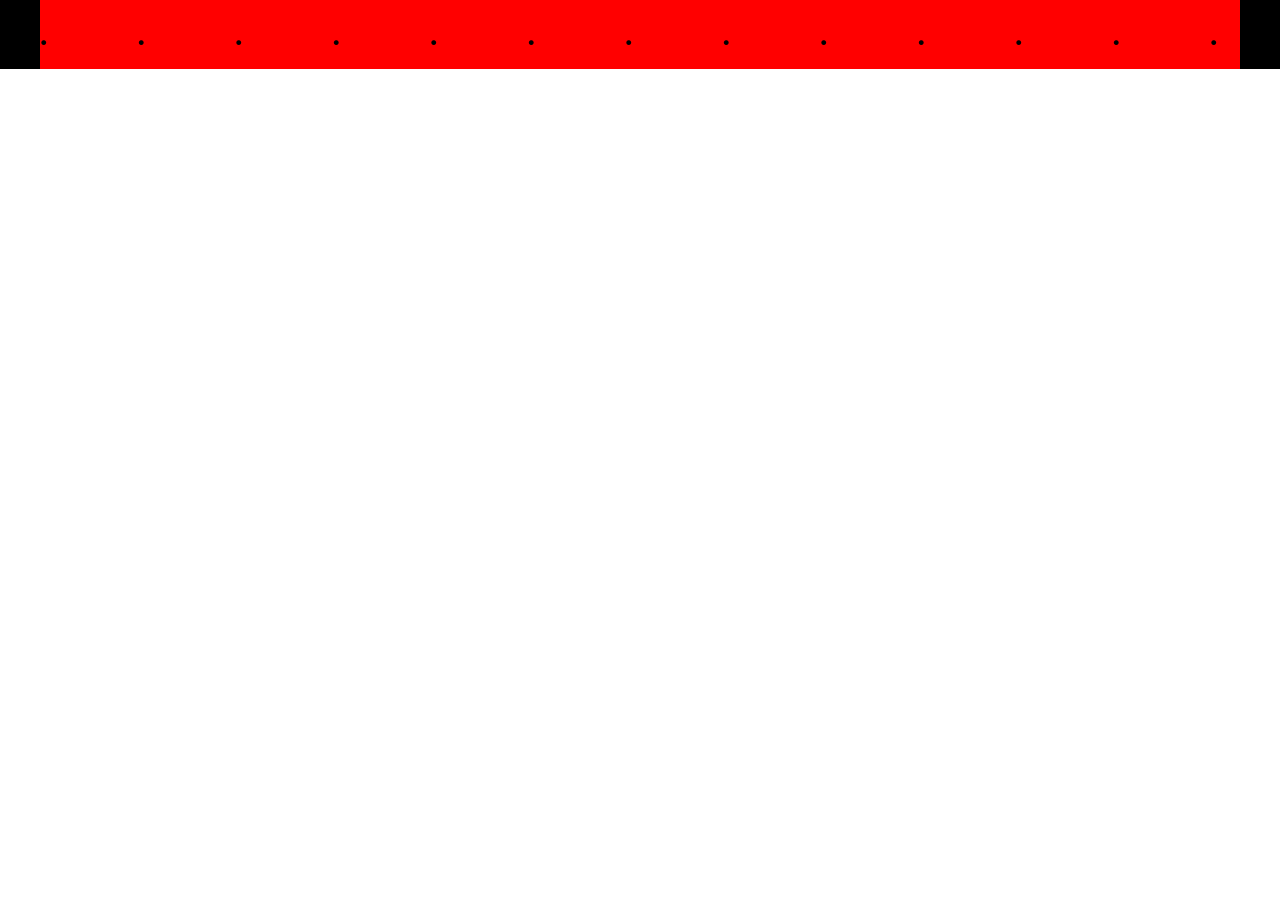
<file: index.html>
<!DOCTYPE html>
<html>
<head>
    <meta charset="utf-8">
    <title>Insist</title>
    <link rel="stylesheet" href="./css/reset.css">
    <link rel="stylesheet" href="./css/common.css">
    <link rel="shortcut icon" href="./css/zhuye.png">
    <style>
        .tit{
            color: black;
            font-weight: bold;
            font-size: 20px;
            text-align: center;
        }
        body{
            background: url("https://timgsa.baidu.com/timg?image&quality=80&size=b9999_10000&sec=1582218393756&di=f4551acb596ca99487aa2acff73ff493&imgtype=0&src=http%3A%2F%2Fyouimg1.c-ctrip.com%2Ftarget%2Ffd%2Ftg%2Fg2%2FM0B%2FFE%2FE1%2FCghzf1TauI-AaYESAAYQp2cWamc522.jpg") no-repeat;
        }
        a:hover{
            color: #3255ff;
            font-weight: bold;
        }
        a:active{
            color: black;
            font-size: 19px;
            font-weight: normal;
        }
        form{
            font-size: 23px;
            font-weight: 300;
        }
        .txt{
            text-align: center;
            font-size: 19px;
            font-weight: 500;
        }
    </style>
</head>

<body>
<!--header-->
    <div class="header">
        <div class="header-contain">
            <h1 class="tit" style="letter-spacing: 3em;font-size: 30px"><span>...............</span></h1>
        </div>
    </div>

</body>
</html>
</file>
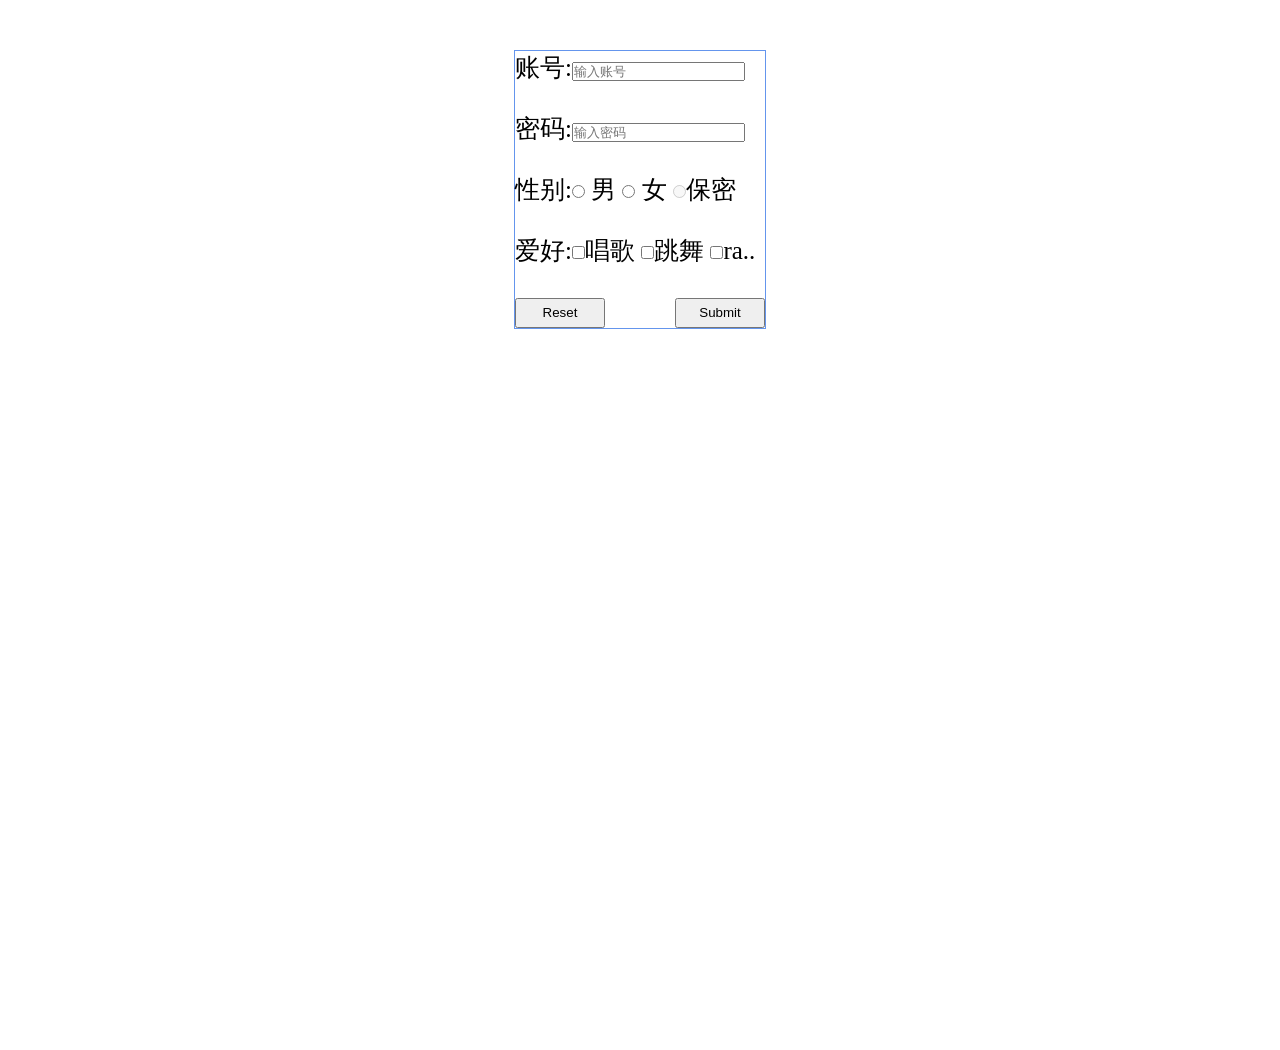
<file: login.html>
<!DOCTYPE html>
<html lang="en">
<head>
    <meta charset="UTF-8">
    <title>Title</title>
    <style>
        * {
            margin: 0;
            padding: 0;
        }
        li {
            list-style: none;
        }

        body{
            height: 1000px;
            background: url("https://ss1.bdstatic.com/70cFuXSh_Q1YnxGkpoWK1HF6hhy/it/u=159568291,2626185166&fm=26&gp=0.jpg") no-repeat 0 0/100% 100%;
        }

        .box{
            width: 250px;
            margin: auto;
            border: 1px solid cornflowerblue;
            margin-top: 50px;
            font-size: 25px;
            /*background: url("https://ss1.bdstatic.com/70cFuXSh_Q1YnxGkpoWK1HF6hhy/it/u=159568291,2626185166&fm=26&gp=0.jpg");*/

        }
        .box .button .st{
            float: right;
        }
        .box .button input{
            width:90px;
            height:30px;
        }
    </style>
</head>
<form action="" method="get">
<body >
   <div class="box">
        账号:<input type="text" placeholder="输入账号" name="user" autocomplete="on"><br><br>
        密码:<input type="password" placeholder="输入密码" name="password"><br><br>

       性别:<input type="radio" name="b" id="boy" value="man">
             <label for="boy">男</label>
             <input type="radio" name="g" id="gr" value="woman">
             <label for="gr">女</label>
             <input type="radio" name="unknown" disabled>保密 <br><br>

       爱好:<input type="checkbox" name="hood" value="唱歌">唱歌
            <input type="checkbox" name="hood" value="跳舞">跳舞
            <input type="checkbox" name="hood" value="rap">ra..<br><br>
       <ul class="button">
           <li class="st"><input type="submit"></li>
           <li><input type="reset"></li>
       </ul>
   </div>




    <!--上传头像:<input type="button" value="选择图片"> <br><br>-->

    <!--地址:<select name="city">-->
            <!--<option value="长沙市">长沙市</option>-->
            <!--<option value="西安市" selected>西安市</option>-->
            <!--<option value="天津市">天津市</option>-->
            <!--<option value="上海市">上海市</option>-->
    <!--</select> <br><br>-->

    <!--个人简绍:<textarea name="wenben" id="" cols="20" rows="10" placeholder="对自己的看法"></textarea><br><br>-->


    </body>
</html>
</file>
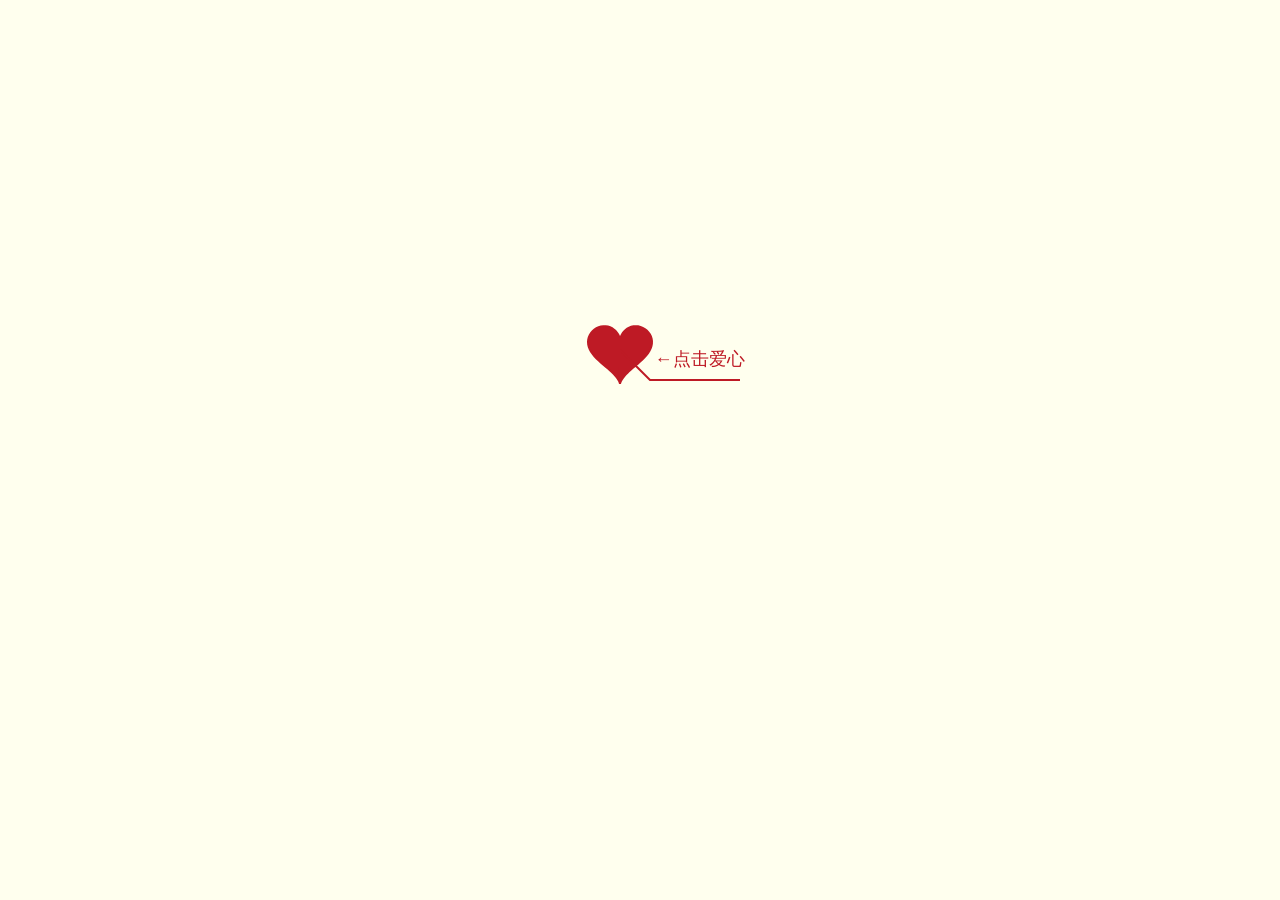
<file: my/index2.html>
﻿<!DOCTYPE html>
<html lang="Zh-CN">
<head>
    <!-------------------------------------------------------------------------------->
    <!-- 想要了解更多此类页面信息 -->
    <!-- 欢迎访问GitHub开源项目：https://github.com/local-host-8080/love-confession -->
    <!-- 相信总有一款适合你~ -->
    <!-------------------------------------------------------------------------------->
    <meta http-equiv="Content-Type" content="text/html; charset=UTF-8">
    <title>给妮子的情书</title>
    <link type="text/css" rel="stylesheet" href="js/default.css">
    <script type="text/javascript" src="js/jquery.min.js"></script>
    <script type="text/javascript" src="js/jscex.min.js"></script>
    <script type="text/javascript" src="js/jscex-parser.js"></script>
    <script type="text/javascript" src="js/jscex-jit.js"></script>
    <script type="text/javascript" src="js/jscex-builderbase.min.js"></script>
    <script type="text/javascript" src="js/jscex-async.min.js"></script>
    <script type="text/javascript" src="js/jscex-async-powerpack.min.js"></script>
    <script type="text/javascript" src="js/functions.js" charset="utf-8"></script>
    <script type="text/javascript" src="js/love.js" charset="utf-8"></script>
</head>
<body>
<audio autoplay="autopaly">
    <source src="music/勇气-梁静茹.mp3" type="audio/mp3"/>
</audio>
<div id="main">
    <div id="error">本页面采用HTML5编辑，目前您的浏览器无法显示，请换成谷歌(<a
            href="http://www.google.cn/chrome/intl/zh-CN/landing_chrome.html?hl=zh-CN&brand=CHMI">Chrome</a>)或者火狐(<a
            href="http://firefox.com.cn/download/">Firefox</a>)浏览器，或者其他游览器的最新版本。
    </div>
    <div id="wrap">
        <div id="text">
            <div id="code">
                <font color="#FF0000">
                    <span class="say">亲爱的妮妮~ ，我爱你，虽然我总说错话，让你苦恼</span><br>
                    <span class="say"> </span><br>
                    <span class="say">我知道我不会甜言蜜语，但是我会用行动来证明一切</span><br>
                    <span class="say"> </span><br>
                    <span class="say">你说我小心眼，是因为我珍惜你和你的一切</span><br>
                    <span class="say"> </span><br>
                    <span class="say">因为我太爱你了，太喜欢你了，所以和你相关的一切都使我的心不在平静……</span><br>
                    <span class="say"> </span><br>
                    <span class="say">我平时说错话，惹你不高兴、生气</span><br>
                    <span class="say"> </span><br>
                    <span class="say">但是你会指出来让我改正，我知道你希望我，可以变得更好</span><br>
                    <span class="say"> </span><br>
                    <span class="say">我们今后相互支持、学习，然后…………</span><br>
                    <span class="say"> </span><br>
                    <span class="say">去开拓一个属于我们两个人的美好未来！</span><br>
                    <span class="say"> </span><br>
					<span class="say">最后让我们一起走完剩余的时间。</span><br>
                    <span class="say"> </span><br>
                    <span class="say"> -- 爱你的笨蛋--</span>
                </font>
            </div>
        </div>
        <div id="clock-box">
            <span><font color="#666666">亲爱的，我们相识已经是</font></span>
            <div id="clock"></div>
        </div>
        <canvas id="canvas" width="1100" height="800"></canvas>
    </div>
</div>
<script>
    (function () {
        var canvas = $('#canvas');

        if (!canvas[0].getContext) {
            $("#error").show();
            return false;
        }

        var width = canvas.width();
        var height = canvas.height();

        canvas.attr("width", width);
        canvas.attr("height", height);

        var opts = {
            seed: {
                x: width / 2 - 20,
                color: "rgb(190, 26, 37)",
                scale: 2
            },
            branch: [
                [535, 680, 570, 250, 500, 200, 30, 100, [
                    [540, 500, 455, 417, 340, 400, 13, 100, [
                        [450, 435, 434, 430, 394, 395, 2, 40]
                    ]],
                    [550, 445, 600, 356, 680, 345, 12, 100, [
                        [578, 400, 648, 409, 661, 426, 3, 80]
                    ]],
                    [539, 281, 537, 248, 534, 217, 3, 40],
                    [546, 397, 413, 247, 328, 244, 9, 80, [
                        [427, 286, 383, 253, 371, 205, 2, 40],
                        [498, 345, 435, 315, 395, 330, 4, 60]
                    ]],
                    [546, 357, 608, 252, 678, 221, 6, 100, [
                        [590, 293, 646, 277, 648, 271, 2, 80]
                    ]]
                ]]
            ],
            bloom: {
                num: 700,
                width: 1080,
                height: 650,
            },
            footer: {
                width: 1200,
                height: 5,
                speed: 10,
            }
        }

        var tree = new Tree(canvas[0], width, height, opts);
        var seed = tree.seed;
        var foot = tree.footer;
        var hold = 1;

        canvas.click(function (e) {
            var offset = canvas.offset(), x, y;
            x = e.pageX - offset.left;
            y = e.pageY - offset.top;
            if (seed.hover(x, y)) {
                hold = 0;
                canvas.unbind("click");
                canvas.unbind("mousemove");
                canvas.removeClass('hand');
            }
        }).mousemove(function (e) {
            var offset = canvas.offset(), x, y;
            x = e.pageX - offset.left;
            y = e.pageY - offset.top;
            canvas.toggleClass('hand', seed.hover(x, y));
        });

        var seedAnimate = eval(Jscex.compile("async", function () {
            seed.draw();
            while (hold) {
                $await(Jscex.Async.sleep(10));
            }
            while (seed.canScale()) {
                seed.scale(0.95);
                $await(Jscex.Async.sleep(10));
            }
            while (seed.canMove()) {
                seed.move(0, 2);
                foot.draw();
                $await(Jscex.Async.sleep(10));
            }
        }));

        var growAnimate = eval(Jscex.compile("async", function () {
            do {
                tree.grow();
                $await(Jscex.Async.sleep(10));
            } while (tree.canGrow());
        }));

        var flowAnimate = eval(Jscex.compile("async", function () {
            do {
                tree.flower(2);
                $await(Jscex.Async.sleep(10));
            } while (tree.canFlower());
        }));

        var moveAnimate = eval(Jscex.compile("async", function () {
            tree.snapshot("p1", 240, 0, 610, 680);
            while (tree.move("p1", 500, 0)) {
                foot.draw();
                $await(Jscex.Async.sleep(10));
            }
            foot.draw();
            tree.snapshot("p2", 500, 0, 610, 680);

            // 会有闪烁不得意这样做, (＞﹏＜)
            canvas.parent().css("background", "url(" + tree.toDataURL('image/png') + ")");
            canvas.css("background", "#ffe");
            $await(Jscex.Async.sleep(300));
            canvas.css("background", "none");
        }));

        var jumpAnimate = eval(Jscex.compile("async", function () {
            var ctx = tree.ctx;
            while (true) {
                tree.ctx.clearRect(0, 0, width, height);
                tree.jump();
                foot.draw();
                $await(Jscex.Async.sleep(25));
            }
        }));

        var textAnimate = eval(Jscex.compile("async", function () {
            var together = new Date('2026-03-14');

            $("#code").show().typewriter();
            $("#clock-box").fadeIn(500);
            while (true) {
                timeElapse(together);
                $await(Jscex.Async.sleep(1000));
            }
        }));

        var runAsync = eval(Jscex.compile("async", function () {
            $await(seedAnimate());
            $await(growAnimate());
            $await(flowAnimate());
            $await(moveAnimate());

            textAnimate().start();

            $await(jumpAnimate());
        }));

        runAsync().start();
    })();
</script>
</body>
</html>
</file>
<file: css/common.css>
/*header start*/
.header{
    width: 100%;
    height: 69px;
    background: black;
    color: white;
}

.header .header-contain{
    width: 1200px;
    height: 69px;
    line-height: 69px;
    margin: auto;
    background: red;
}

.header .header-contain .logo{
    width: 235px;
    height: 64px;
    float: left;
}

.header .header-contain .logo .logo-title{
    display: block;
    width: 100%;
    height: 100%;
    background: url("https://www.python.org/static/img/python-logo.png");
}

.header .header-contain .menu{
    float: left;
    margin-left: 100px;
}

.header .header-contain .menu li{
    float: left;
    padding: 0 30px;
    height: 69px;
}

.header .header-contain .menu li:hover{
    cursor: pointer;
    border-bottom: 5px solid blue;
    /*
       box-sizing 以特定的方式定义匹配某个区域的特定元素
       http://www.w3school.com.cn/cssref/pr_box-sizing.asp
    */
    box-sizing: border-box;
}

.header .header-contain .menu .active{
    border-bottom: 5px solid blue;
    box-sizing: border-box;
}

.header .header-contain .login-box{
    float: right;
    margin-right: 10px;
}

.header .header-contain .login-box i{
    font-size: 30px;
    vertical-align: -2px;
}


/*footer start*/
.footer{
    width: 100%;
    background: rgb(93,94,103);
    color: white;
}

.footer .footer-box{
    width: 1200px;
    margin: auto;
    text-align: center;
    /*background: rgb(93,94,103);*/
    background: green;
}

.footer .footer-box .footer-content{
    line-height: 35px;
    padding: 20px 0;
    background: url("https://www.python.org/static/img/python-logo.png") no-repeat 50px 15px;

}

/*.footer .footer-box .footer-content h1 a{*/
    /*bl*/
    /*background: url("https://www.python.org/static/img/python-logo.png");*/
/*}*/

.footer .bottom-content{
    background: black;
    text-align: center;
    line-height: 50px;
    color: red;
}
</file>
<file: my/js/default.css>
body {
	background: rgb(255, 255, 238); margin: 0px; padding: 0px; color: rgb(35, 31, 32); overflow: auto; font-family: "΢���ź�","����",sans-serif; font-size: 14px;
}
a {
	color: rgb(0, 0, 0); font-size: 14px;
}
#main {
	width: 100%;
}
#wrap {
	margin: 10px auto 0px; width: 1100px; height: 680px; position: relative;
}
#text {
    left: 60px; top: 80px; width: 468px; min-height: 425px;
    position: absolute; z-index: 10;
}
#code {
	font-size: 16px; display: none;
}
#clock-box {
	left: 60px; top: 550px; font-size: 28px; display: none; position: absolute;
}
#clock-box a {
	font-size: 28px; text-decoration: none;
}
#clock {
	margin-left: 48px;
}
#clock .digit {
	font-size: 64px;
}
#canvas {
	margin: 0px auto; width: 1100px; height: 680px;
}
#error {
	margin: 60px auto 0px; text-align: center; display: none;
}
.hand {
	cursor: pointer;
}
.say {
	margin-left: 5px;
}
.space {
	margin-right: 150px;
}
</file>
